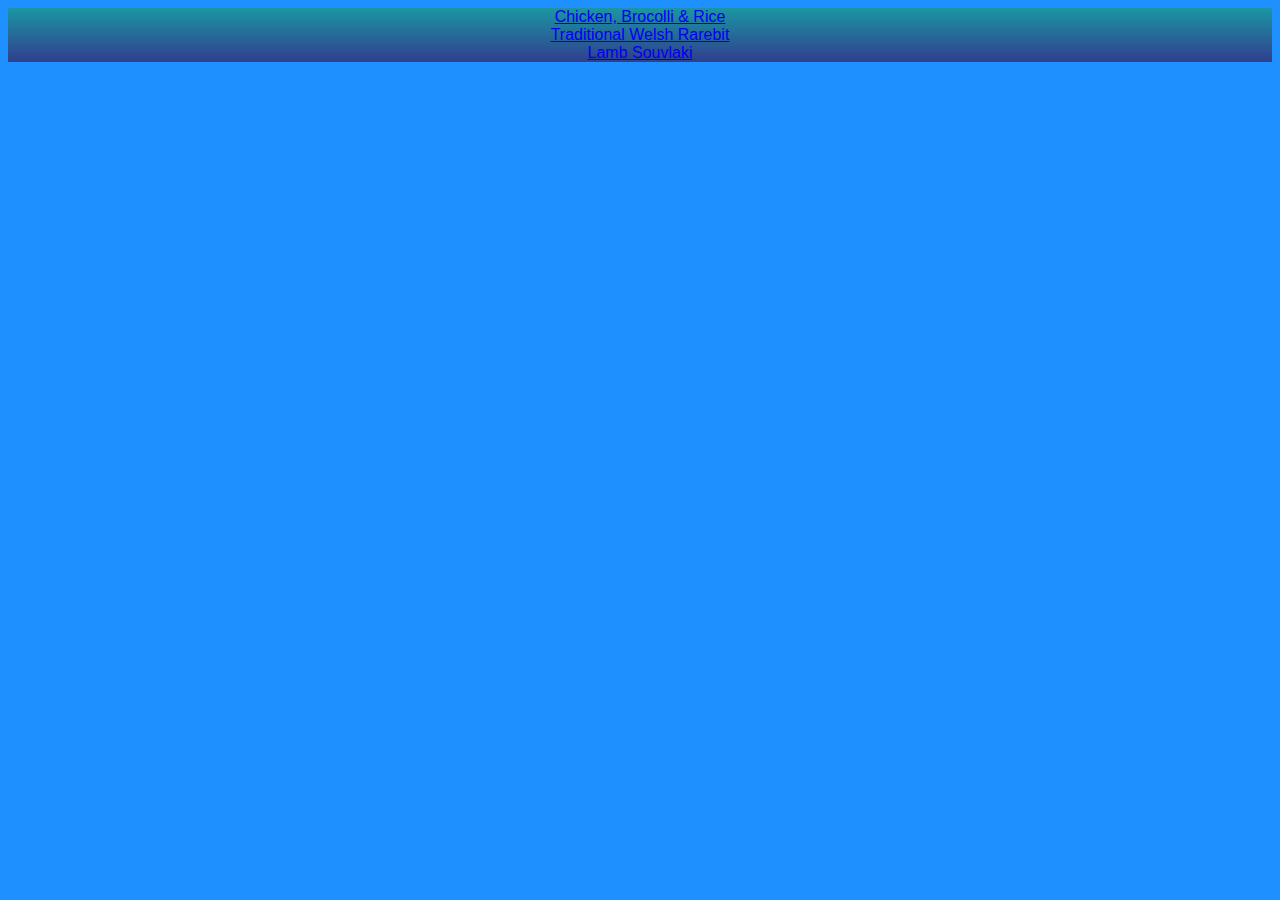
<file: index.html>
<!DOCTYPE html>
<html lang="en">
<head>
    <meta charset="UTF-8">
    <meta http-equiv="X-UA-Compatible" content="IE=edge">
    <meta name="viewport" content="width=device-width, initial-scale=1.0">
    <link rel="stylesheet" href="styles/style.css"> 
    <title>Document</title>
</head>
        <li><a href="recipes/CBR.html">Chicken, Brocolli & Rice</a></li>
        <li><a href="recipes/rarebit.html">Traditional Welsh Rarebit</a></li>
        <li><a href="recipes/souvlaki.html">Lamb Souvlaki</a></li>
<body>
    <script src="/scripts/main.js"></script>
</body>
</html>
</file>
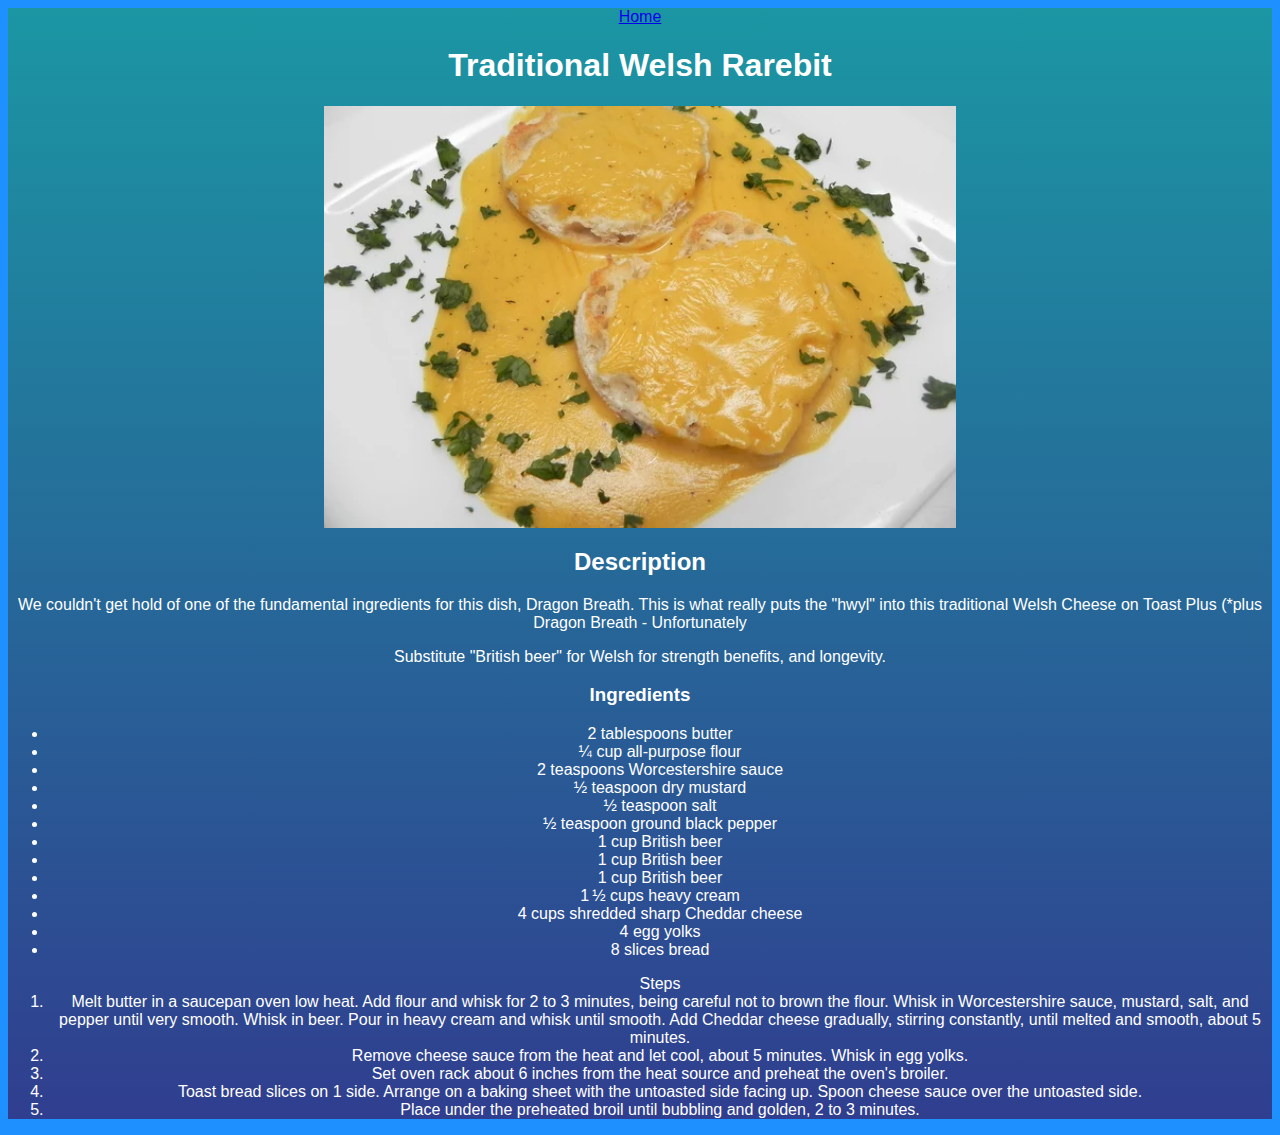
<file: recipes/rarebit.html>
<!DOCTYPE html>
<html lang="en">
<head>
    <meta charset="UTF-8">
    <meta http-equiv="X-UA-Compatible" content="IE=edge">
    <meta name="viewport" content="width=device-width, initial-scale=1.0">
    <link rel="stylesheet" href="../styles/style.css"> 
    <title>Chicken, Brocolli & "Rice" Casserole Recipe (low carb)</title>
</head>
<body>
    <a href="../index.html">Home</a>
    <h1>Traditional Welsh Rarebit</h1>
    <img src="../assets/rarebit.webp" class="center"/>
    <h2>Description</h2>
    <P>We couldn't get hold of one of the fundamental ingredients for this dish, Dragon Breath. This is what really puts the "hwyl" into this traditional Welsh Cheese on Toast Plus (*plus Dragon Breath - Unfortunately</P>
    <p>Substitute "British beer" for Welsh for strength benefits, and longevity.</p>
    <h3>Ingredients</h3>
    <ul>
        <li> 2 tablespoons butter</li>
        <li>¼ cup all-purpose flour</li>
    <li>2 teaspoons Worcestershire sauce</li>
    <li>½ teaspoon dry mustard</li>
    <li>½ teaspoon salt</li>
    <li>½ teaspoon ground black pepper</li>
    <li> 1 cup British beer</li>
    <li> 1 cup British beer</li>
    <li>1 cup British beer</li>
    <li>1 ½ cups heavy cream</li>
    <li>4 cups shredded sharp Cheddar cheese</li>
    <li>4 egg yolks</li>
    <li>8 slices bread </li>
    </ul>

   
    
    <ol>
        <lh>Steps</lh>
        <li>Melt butter in a saucepan oven low heat. Add flour and whisk for 2 to 3 minutes, being careful not to brown the flour. Whisk in Worcestershire sauce, mustard, salt, and pepper until very smooth. Whisk in beer. Pour in heavy cream and whisk until smooth. Add Cheddar cheese gradually, stirring constantly, until melted and smooth, about 5 minutes.</li>
        <li>Remove cheese sauce from the heat and let cool, about 5 minutes. Whisk in egg yolks.</li>
        <li>Set oven rack about 6 inches from the heat source and preheat the oven's broiler.</li>
        <li>Toast bread slices on 1 side. Arrange on a baking sheet with the untoasted side facing up. Spoon cheese sauce over the untoasted side.</li>
        <li>Place under the preheated broil until bubbling and golden, 2 to 3 minutes.</li>
    </ol>

</body>
</html>
</file>
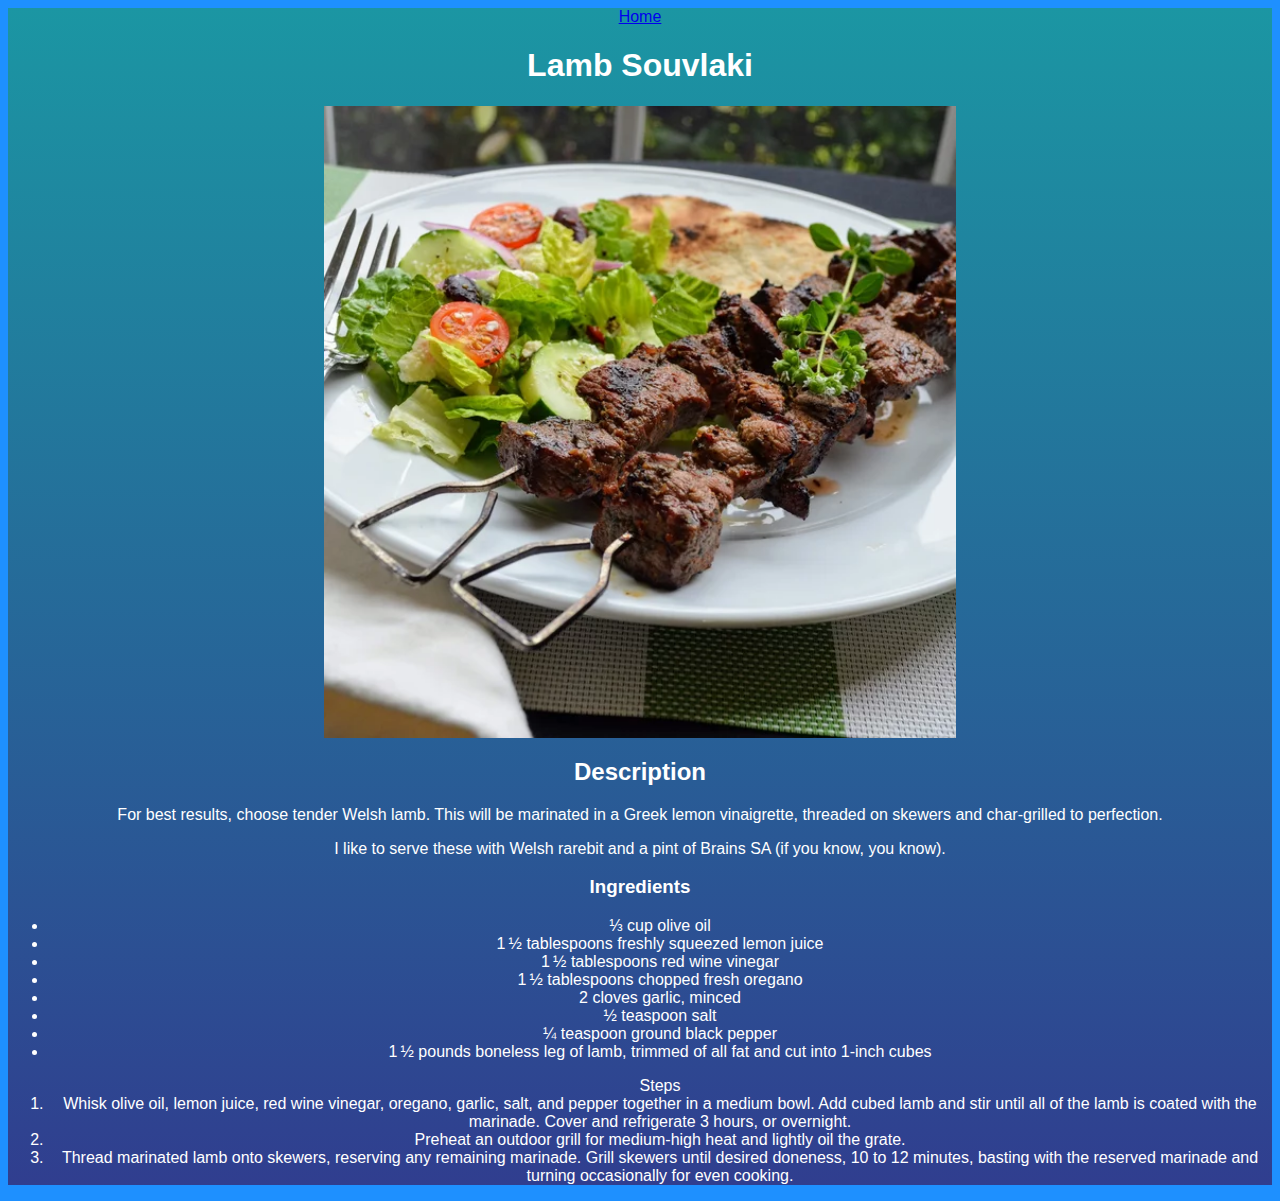
<file: recipes/souvlaki.html>
<!DOCTYPE html>
<html lang="en">
<head>
    <meta charset="UTF-8">
    <meta http-equiv="X-UA-Compatible" content="IE=edge">
    <meta name="viewport" content="width=device-width, initial-scale=1.0">
    <link rel="stylesheet" href="../styles/style.css"> 
    <title>Chicken, Brocolli & "Rice" Casserole Recipe (low carb)</title>
</head>
<body>
    <a href="../index.html">Home</a>
    <h1>Lamb Souvlaki</h1>
    <img src="../assets/lambsouvlaki.webp" class="center"/>


   <h2>Description</h2>
    <P>For best results, choose tender Welsh lamb. This will be marinated in a Greek lemon vinaigrette, threaded on skewers and char-grilled to perfection. </P>
    <p>I like to serve these with Welsh rarebit and a pint of Brains SA (if you know, you know).</p>
    <h3>Ingredients</h3>
    <ul>
        <li>⅓ cup olive oil </li>
        <li>1 ½ tablespoons freshly squeezed lemon juice  </li>
        <li>1 ½ tablespoons red wine vinegar </li>
        <li>1 ½ tablespoons chopped fresh oregano </li>
        <li>2 cloves garlic, minced </li>
        <li>½ teaspoon salt </li>
        <li>¼ teaspoon ground black pepper </li>
        <li>1 ½ pounds boneless leg of lamb, trimmed of all fat and cut into 1-inch cubes </li>
    </ul>
    <ol>
        <lh>Steps</lh>
        <li>Whisk olive oil, lemon juice, red wine vinegar, oregano, garlic, salt, and pepper together in a medium bowl. Add cubed lamb and stir until all of the lamb is coated with the marinade. Cover and refrigerate 3 hours, or overnight.</li>
        <li>Preheat an outdoor grill for medium-high heat and lightly oil the grate.</li>
        <li>Thread marinated lamb onto skewers, reserving any remaining marinade. Grill skewers until desired doneness, 10 to 12 minutes, basting with the reserved marinade and turning occasionally for even cooking.</li>
       

    </ol>
</body>
</html>
</file>
<file: styles/style.css>
html {
    background-color: dodgerblue;
    color: white;
    font-family: 'Arial','Verdana','Helvetica', sans-serif;
    text-align: center;
}
body {
    background: linear-gradient(rgb(27,150,163), rgb(48,62,143));
}
.center {
    display: block;
    margin-left: auto;
    margin-right: auto;
    width: 50%;
  }
</file>
